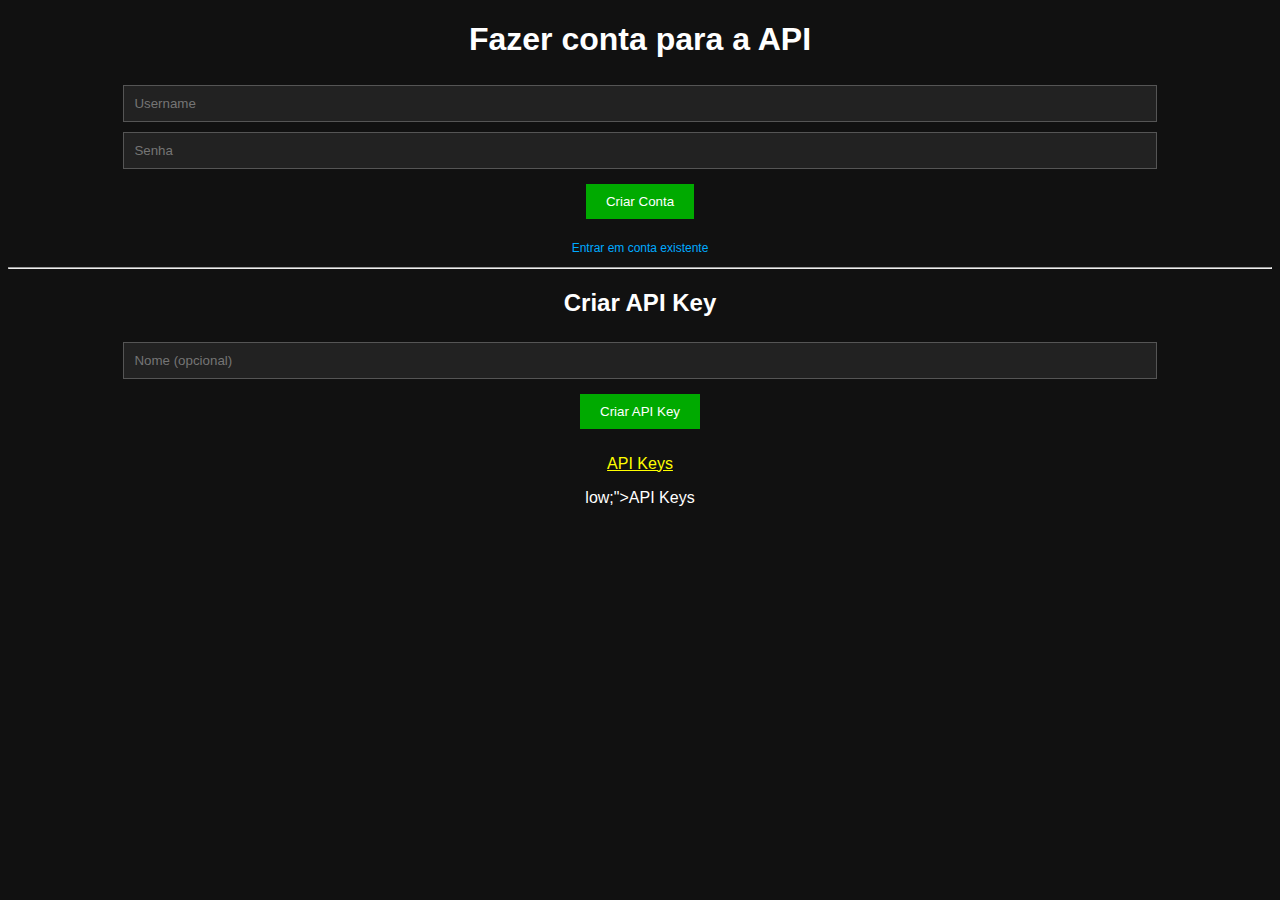
<file: templates/index.html>
<!DOCTYPE html>
<html>
<head>
<meta charset="UTF-8">
<title>IA JS API</title>
<style>
body {
    font-family: Arial;
    text-align: center;
    background: #111;
    color: white;
}

input {
    padding: 10px;
    margin: 5px;
    width: 80%;
    background: #222;
    color: white;
    border: 1px solid #555;
}

button {
    padding: 10px 20px;
    margin: 10px;
    background: #00aa00;
    color: white;
    border: none;
}

.small {
    font-size: 12px;
    cursor: pointer;
    color: #00aaff;
}
</style>
</head>
<body>

<h1>Fazer conta para a API</h1>

<form action="/criar_conta" method="post">
<input name="username" placeholder="Username" required><br>
<input name="senha" type="password" placeholder="Senha" required><br>
<button type="submit">Criar Conta</button>
</form>

<p class="small" onclick="mostrarLogin()">Entrar em conta existente</p>

<div id="login" style="display:none;">
<h2>Entrar em conta existente</h2>
<form action="/login" method="post">
<input name="username" placeholder="Nome de usuário"><br>
<input name="senha" type="password" placeholder="Senha"><br>
<button type="submit">Entrar</button>
</form>
</div>

<hr>

<h2>Criar API Key</h2>
<form action="/criar_api" method="post">
<input name="nome" placeholder="Nome (opcional)"><br>
<button type="submit">Criar API Key</button>
</form>

<p><a href="/suas_apis" style="color:yellow;">API Keys</a></p>

<script>
function mostrarLogin(){
document.getElementById("login").style.display="block";
}
</script>

</body>
</html>low;">API Keys</a></p>

<script>
function mostrarLogin(){
document.getElementById("login").style.display="block";
document.getElementById("gmail").style.display="none";
}
function mostrarGmail(){
document.getElementById("gmail").style.display="block";
document.getElementById("login").style.display="none";
}
</script>

</body>
</html>
</file>
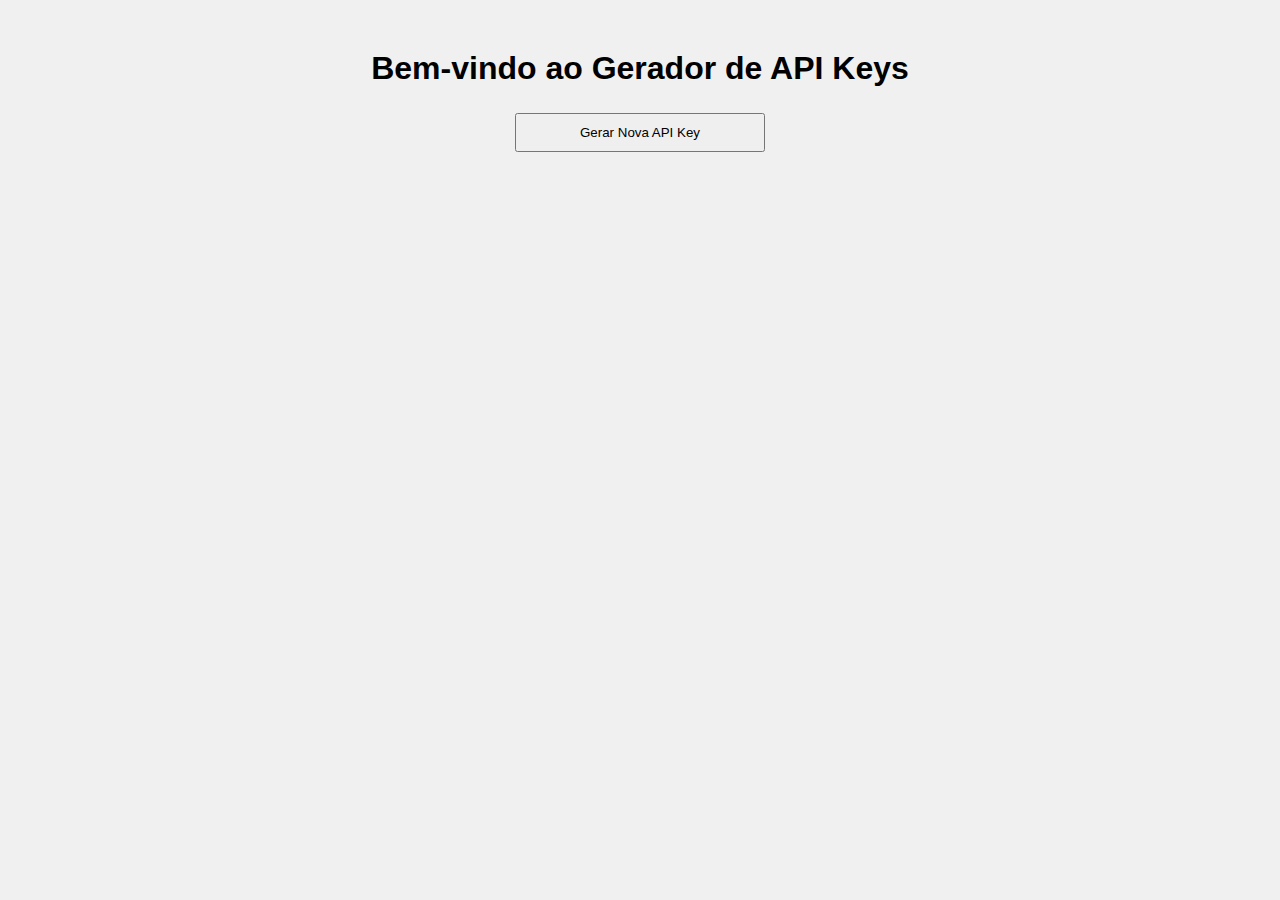
<file: templates/dashboard.html>
<!DOCTYPE html>
<html lang="pt-BR">
<head>
<meta charset="UTF-8">
<title>Dashboard IA Js</title>
<link rel="stylesheet" href="/static/css/style.css">
</head>
<body>
<h1>Bem-vindo ao Gerador de API Keys</h1>
<button id="generateBtn">Gerar Nova API Key</button>
<div id="output"></div>

<script src="/static/js/dashboard.js"></script>
</body>
</html>
</file>
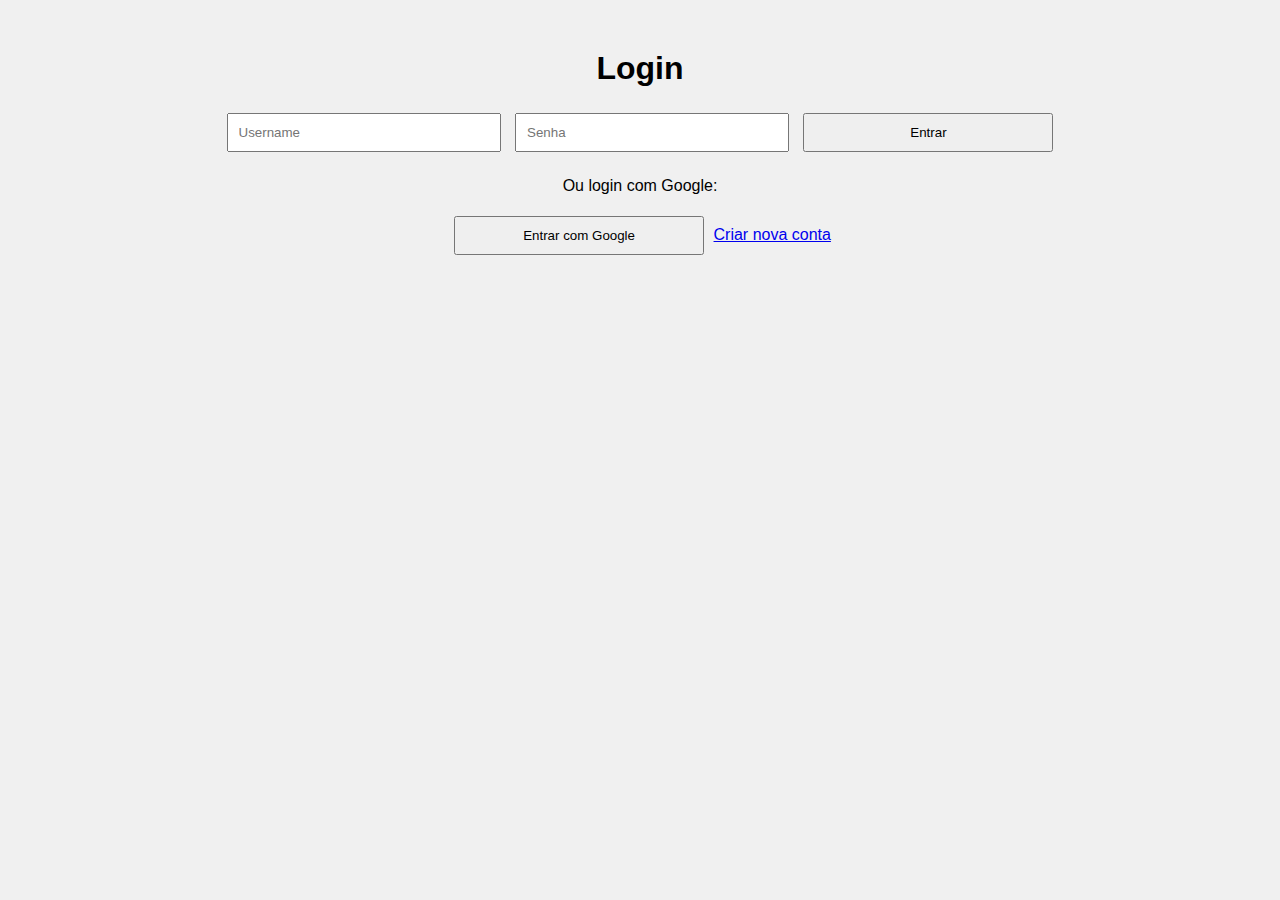
<file: templates/login.html>
<!DOCTYPE html>
<html lang="pt-BR">
<head>
<meta charset="UTF-8">
<title>Login IA Js</title>
<link rel="stylesheet" href="/static/css/style.css">
</head>
<body>
<h1>Login</h1>

<!-- Login próprio -->
<input type="text" id="username" placeholder="Username">
<input type="password" id="password" placeholder="Senha">
<button id="loginBtn">Entrar</button>
<div id="output"></div>

<p>Ou login com Google:</p>
<button id="googleBtn">Entrar com Google</button>

<a href="/register">Criar nova conta</a>

<script src="/static/js/login.js"></script>
</body>
</html>
</file>
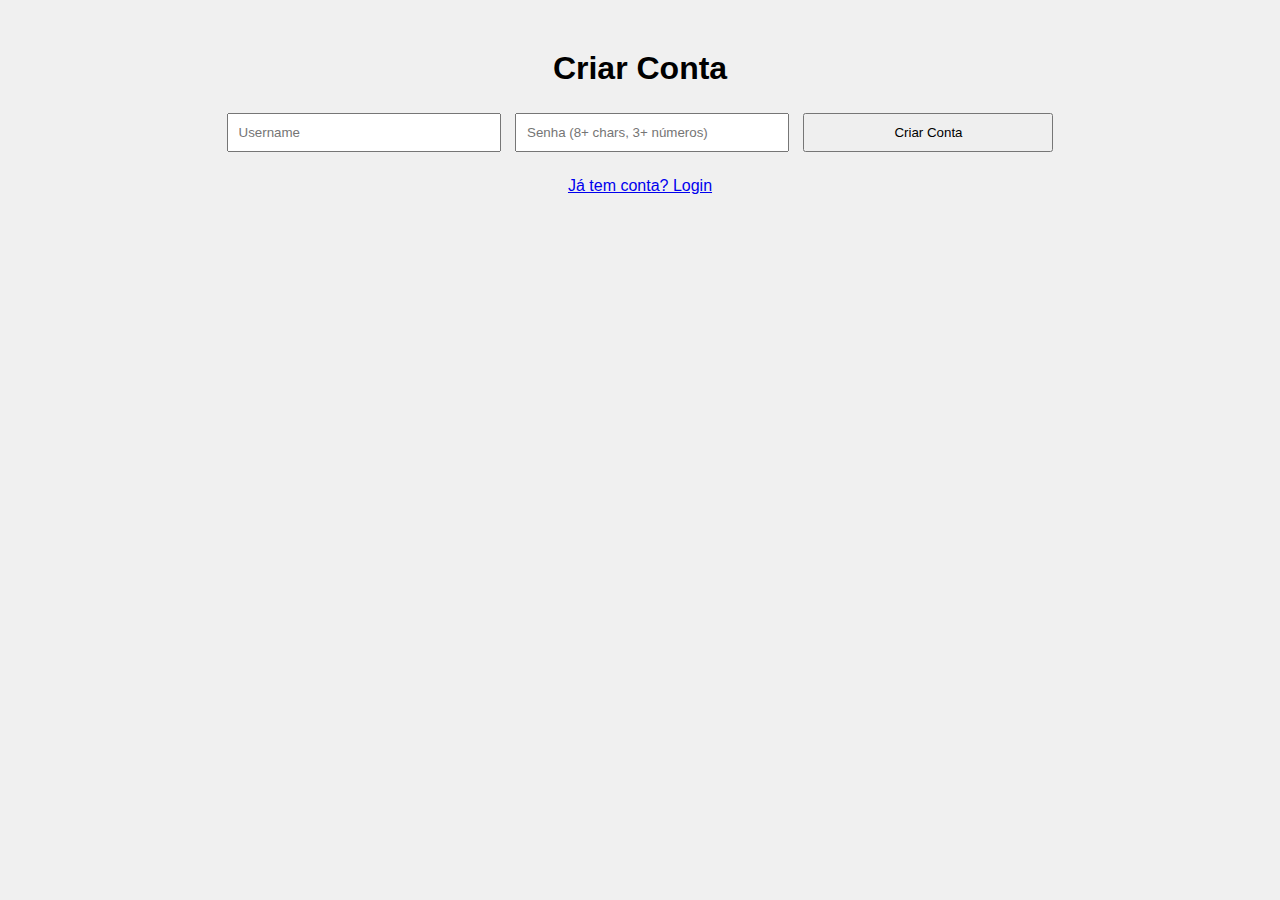
<file: templates/register.html>
<!DOCTYPE html>
<html lang="pt-BR">
<head>
<meta charset="UTF-8">
<title>Criar Conta IA Js</title>
<link rel="stylesheet" href="/static/css/style.css">
</head>
<body>
<h1>Criar Conta</h1>
<input type="text" id="username" placeholder="Username">
<input type="password" id="password" placeholder="Senha (8+ chars, 3+ números)">
<button id="registerBtn">Criar Conta</button>
<div id="output"></div>
<a href="/login">Já tem conta? Login</a>
<script src="/static/js/login.js"></script>
</body>
</html>
</file>
<file: static/css/style.css>
body {
    font-family: Arial, sans-serif;
    text-align: center;
    margin-top: 50px;
    background-color: #f0f0f0;
}

input, button {
    padding: 10px;
    margin: 5px;
    width: 250px;
}

button {
    cursor: pointer;
}

#output {
    margin-top: 20px;
    font-weight: bold;
}
</file>
